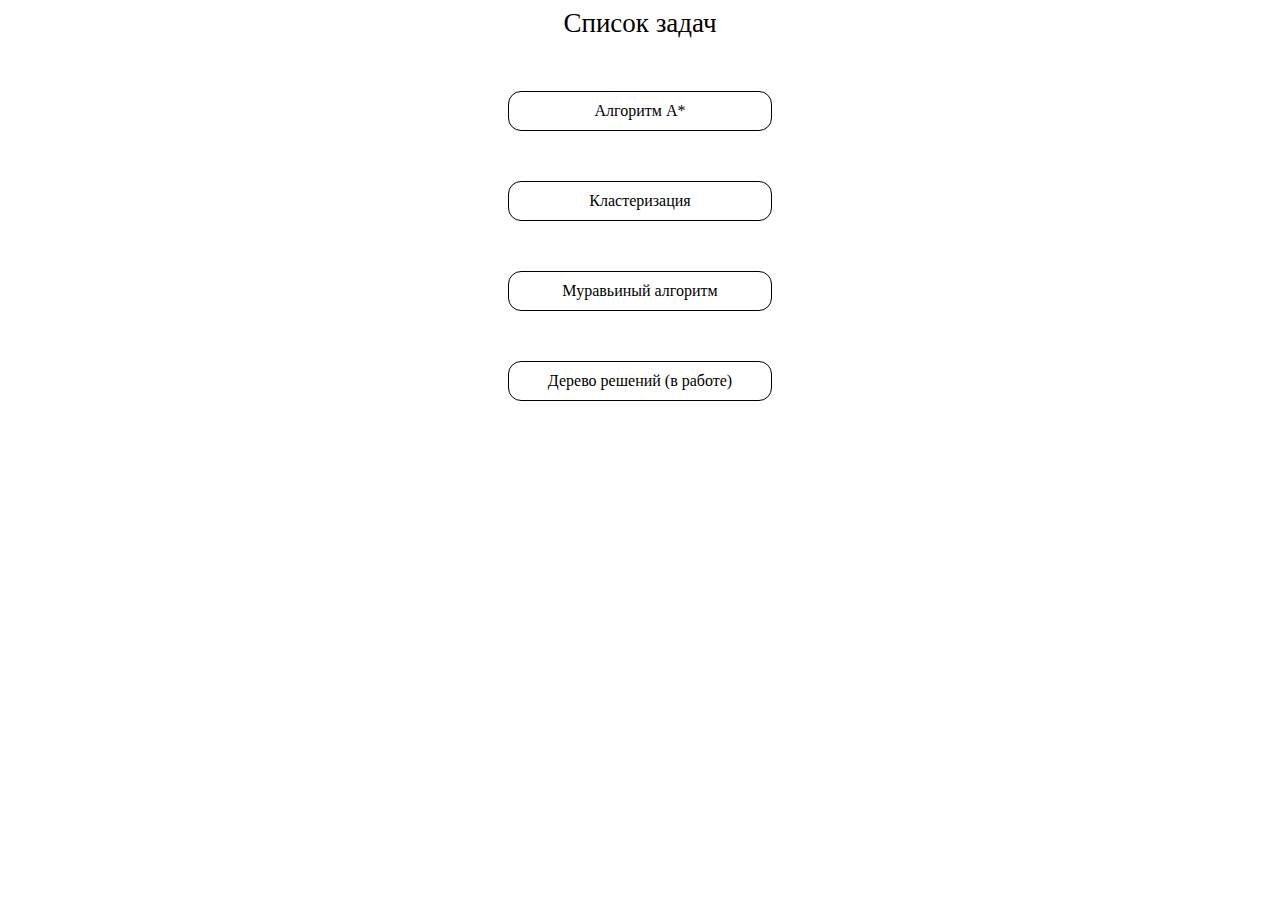
<file: index.html>
<!DOCTYPE html>
<html lang="en">
<head>
    <meta charset="UTF-8">
    <meta http-equiv="X-UA-Compatible" content="IE=edge">
    <meta name="viewport" content="width=device-width, initial-scale=1.0">
    <link rel="stylesheet" href="style.css">
</head>
<body>
    <div class="preview">
        <span> Список задач </span>
    </div>
    <br>
    <br>
    
        <p><span class="btn" onclick="window.location.href='task1/Yeah.html'"> Алгоритм A* </span></p>
        <br>
        <p><span class="btn" onclick="window.location.href='task2/task 2.html'"> Кластеризация </span></p>
        <br>
        <p><span class="btn" onclick="window.location.href='task4/task 4.html'"> Муравьиный алгоритм </span></p>
        <br>
        <p><span class="btn" onclick="window.location.href='task5/task 5.html'"> Дерево решений (в работе) </span></p>
        
    
</body>
</html>
</file>
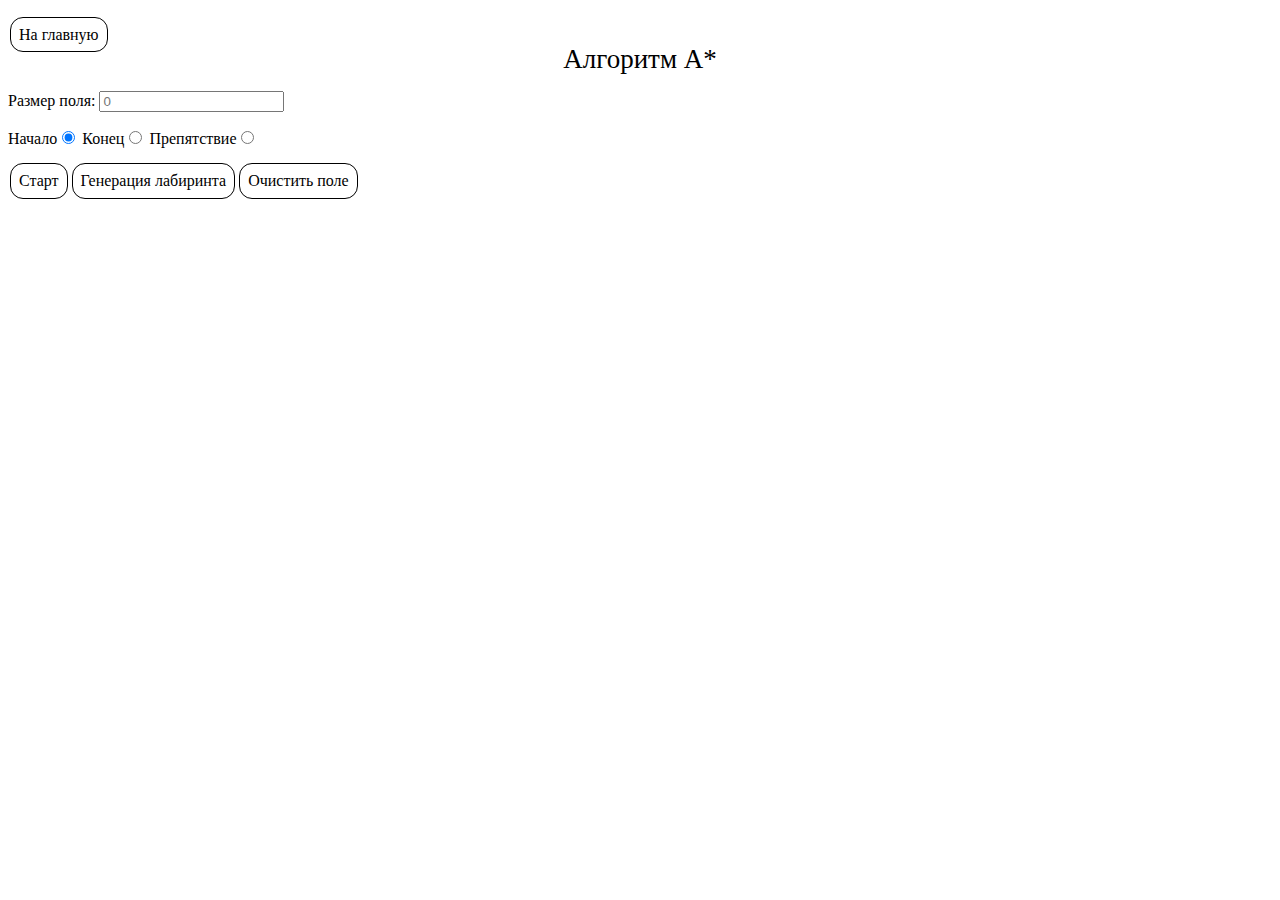
<file: task1/Yeah.html>
<!DOCTYPE html>
<html lang="en">
<head>
    <meta charset="UTF-8">
    <meta http-equiv="X-UA-Compatible" content="IE=edge">
    <meta name="viewport" content="width=device-width, initial-scale=1.0">
    <link rel="stylesheet" href="stylish.css">
</head>
<body>
    <script src="Astar.js"></script>

    <br>
    <span class="btn" onclick="window.location.href='../index.html'"> На главную </span>

    <div class="preview">
        <span> Алгоритм А* </span>
    </div>

    <p>Размер поля: <input id="vvod" type = "number" size=1 placeholder="0" onchange='removeField(true)'></p>
    <div>
        <label for="radio1">Начало</label><input name="radio-in" type="radio" id="radio1" checked />
        <label for="radio2">Конец</label><input name="radio-in" type="radio" id="radio2" />
        <label for="radio3">Препятствие</label><input name="radio-in" type="radio" id="radio3" />
    </div>    
    <div class="buttons">
        <span class="btn" onclick="StartPath()"> Старт </span>
        <span class="btn" onclick="maze()"> Генерация лабиринта </span>
        <span class="btn" onclick="clearField()"> Очистить поле </span>
    </div>

    <div class="field" id="FMap" onmousemove="WhatToDo()"></div>
    
</body>
</html>
</file>
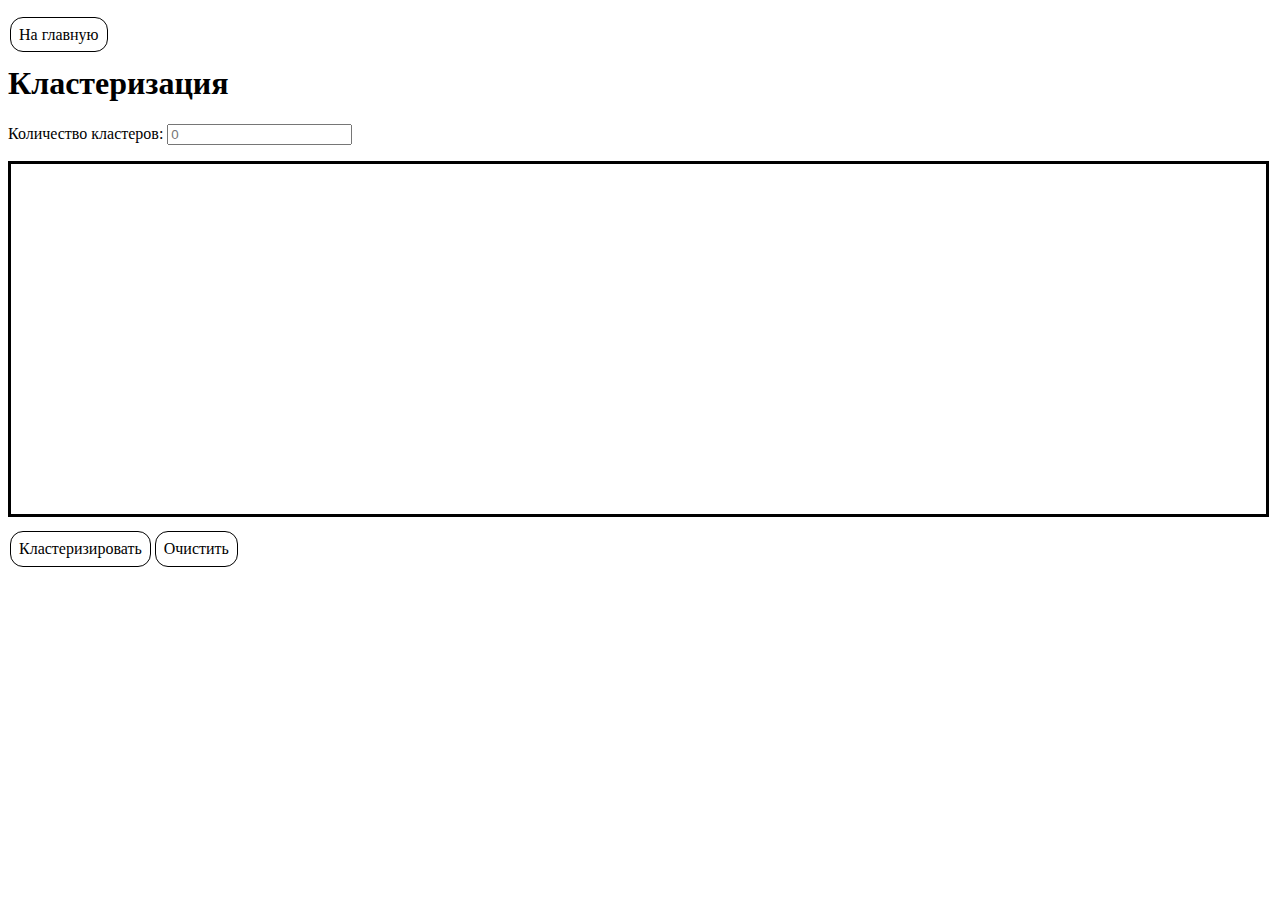
<file: task2/task 2.html>
<!DOCTYPE html>
<html lang="en">
<head>
    <meta charset="UTF-8">
    <meta http-equiv="X-UA-Compatible" content="IE=edge">
    <meta name="viewport" content="width=device-width, initial-scale=1.0">
    <title>Document</title>
    <link rel="stylesheet" href="styles.css"> 
    <script src="clust.js"></script>
</head>
<body>
    <br>
    <span class="btn" onclick="window.location.href='../index.html'"> На главную </span>

    <h1>Кластеризация</h1>
    <p>Количество кластеров: <input type = "number" id="vvod" size=1 placeholder="0"></p>
    <canvas style="border: 3px solid black;"></canvas>
    
    <div class="buttons">
        <span class="btn" id = "start"> Кластеризировать </span>
        <span class="btn" id="clear"> Очистить </span>
    </div>
    
</body>
</html>
</file>
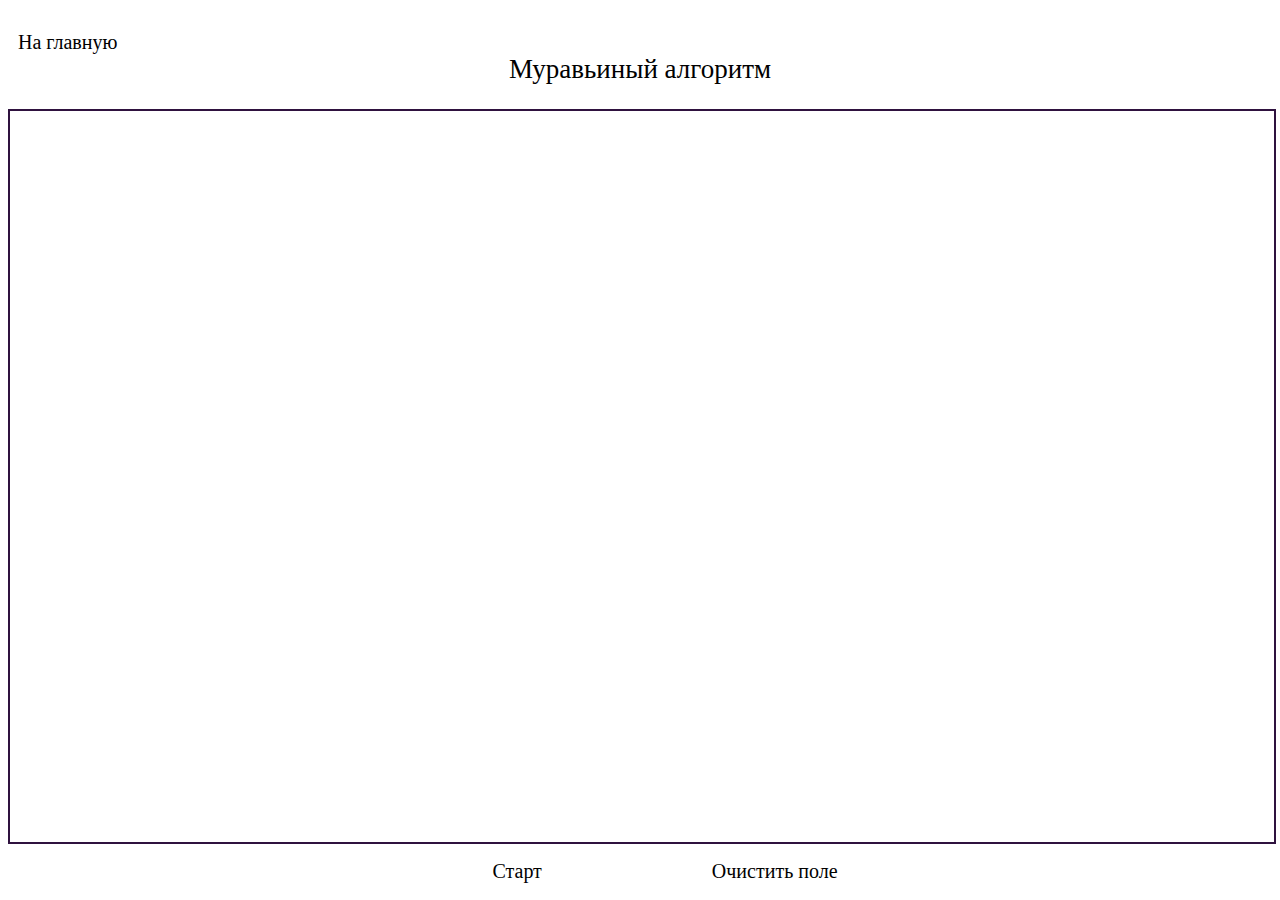
<file: task4/task 4.html>
<!DOCTYPE html>
<html lang="en">
<head>
    <meta charset="UTF-8">
    <meta http-equiv="X-UA-Compatible" content="IE=edge">
    <meta name="viewport" content="width=device-width, initial-scale=1.0">
    <link rel="stylesheet" href="styles.css">
</head>
<body>
    <br>
    <span class="btn" onclick="window.location.href='../index.html'" style="margin: auto;"> На главную </span>

    <div class="preview">
        <span> Муравьиный алгоритм </span>
    </div>
    <br>

    <div class="task">
        <svg class="canvas"></svg>
    <div class="buttons">
        <span class="btn" onclick="ant()"> Старт </span>
        <span class="btn" onclick="clear_canvas()"> Очистить поле </span>
    </div>
    </div> 
    <script src="Ants.js"></script>
</body>
</html>
</file>
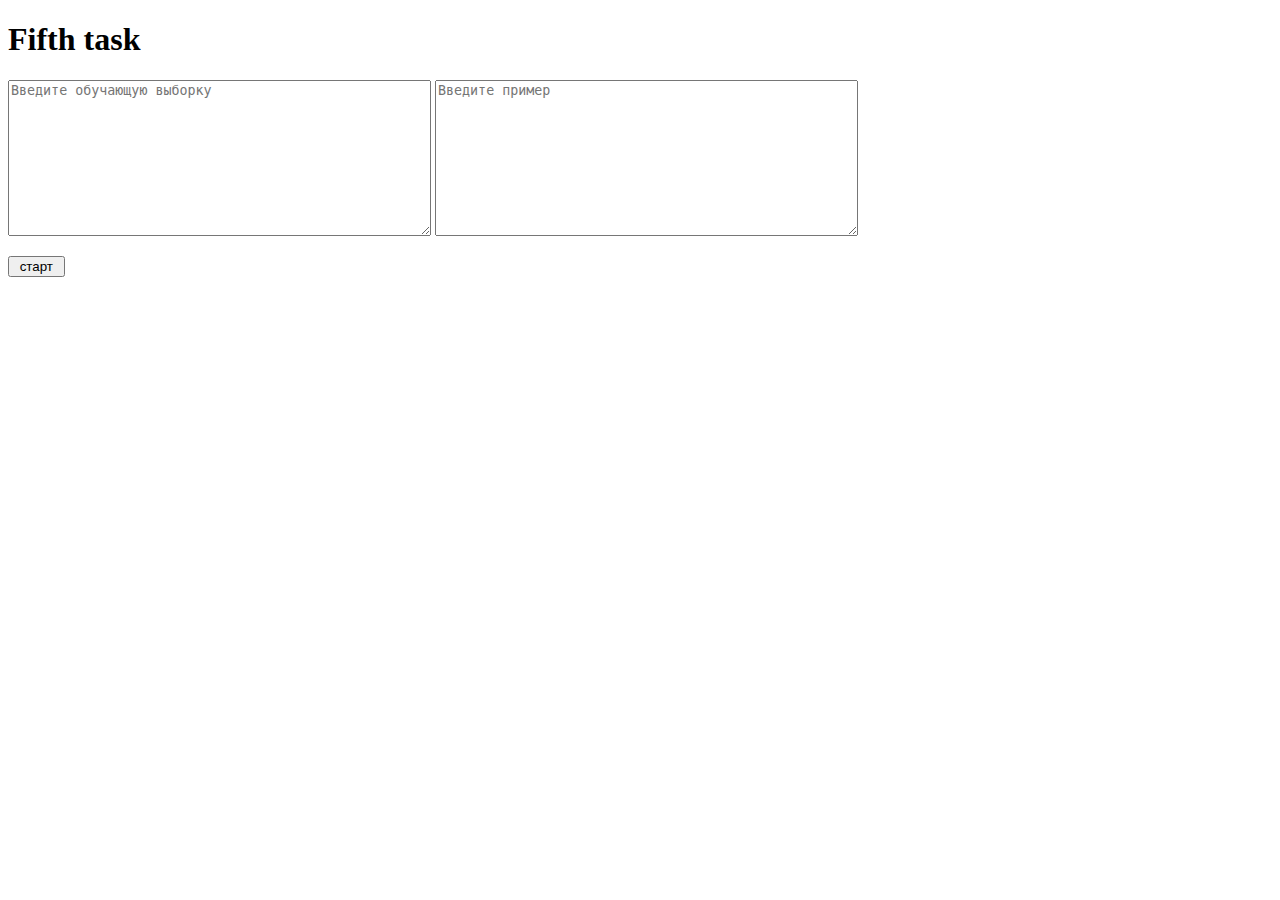
<file: task5/task 5.html>
<!DOCTYPE html>
<html lang="en">
<head>
    <meta charset="UTF-8">
    <meta http-equiv="X-UA-Compatible" content="IE=edge">
    <meta name="viewport" content="width=device-width, initial-scale=1.0">
    <title>Document</title>
    <script src="https://d3js.org/d3.v6.min.js"></script>
    <link rel="stylesheet" href="style.css">
    <script src="tree.js"></script>
</head>
<body>
    <h1>Fifth task</h1>

    <textarea placeholder="Введите обучающую выборку" cols="50" rows="10" id="vvod"></textarea>
    <textarea placeholder="Введите пример" cols="50" rows="10" id="vvod2"></textarea>

    <p><input type="button" value=" старт " id="start"></p>
</body>
</html>
</file>
<file: style.css>
.btn{
    padding: 10px;
    border-radius: 13px;
    user-select: none;
    margin: 0 20px;
    border: 1px solid black;
    margin-left: 500px;
    margin-right: 500px;
    
}

.btn:hover{
    color:white;
    background-color: rgb(165, 95, 179);;
}

.btn, .info{
    display: flex;
    justify-content: center;
}

.preview{
    display: flex;
    justify-content: center;
}
  
.preview span{
    font-size: 27px;
}
</file>
<file: task1/stylish.css>
.field {
  display: grid;
  width: fit-content;
}

.block {
  width: 25px;
  height: 25px;
  background-color: rgb(246, 255, 254);
  border: 1px solid black;
}

.preview{
  display: flex;
  justify-content: center;
}

.preview span{
  font-size: 27px;
}

.buttons, .info{
  display: flex;
}

.btn{
  padding: 8px;
  border-radius: 13px;
  user-select: none;
  border: 1px solid black;
  margin: 15px 2px;
}

.btn:hover{
  color:white;
  background-color: #c9e2b5;
  border: 1px solid white;
}
</file>
<file: task2/styles.css>
.point {
    width: 10px;
    height: 10px;
    background-color: black;
    border-radius: 50%;
    left: 0px;
    top: 0px;
}

.cluster {
    position: absolute;
    width: 30px;
    height: 30px;
    background-color: black;
    opacity: 0.7;
    border-radius: 50%;
    left: 0px;
    top: 0px;
}

.buttons, .info{
    display: flex;
  }
  
  .btn{
    padding: 8px;
    border-radius: 13px;
    user-select: none;
    border: 1px solid black;
    margin: 10px 2px;
  }
  
  .btn:hover{
    color:white;
    background-color: #e89e4a;
    border: 1px solid white;
  }
</file>
<file: task4/styles.css>
html, body{
    height: 95%;
    font-size: 20px;
}

.preview{
    display: flex;
    justify-content: center;
}

.preview span{
    font-size: 27px;
}

.canvas{
    width: 100%;
    height: 100%;
    border: 2px solid #2f123f;
    margin: 1px 0;
}

.buttons, .info{
    display: flex;
    justify-content: center;
}

.btn{
    padding: 10px;
    border-radius: 13px;
    user-select: none;
    /* margin: 0 20px; */
    margin-left: 100px;
    margin-right: 50px;
}

.btn:hover{
    color:white;
    background-color: rgb(165, 95, 179);;
}

.task{
    height: 90%;
}

.point{
    stroke: #2f123f;
    stroke-width: 2px;
    fill:#4C0D6E;
}

.antLine{
    stroke: #4C0D6E;
    stroke-width: 2px;
}

@keyframes draw {
    to{
        stroke-dashoffset: 0;
    }
}
</file>
<file: task5/style.css>
textarea {
    resize: horizontal
}
</file>
